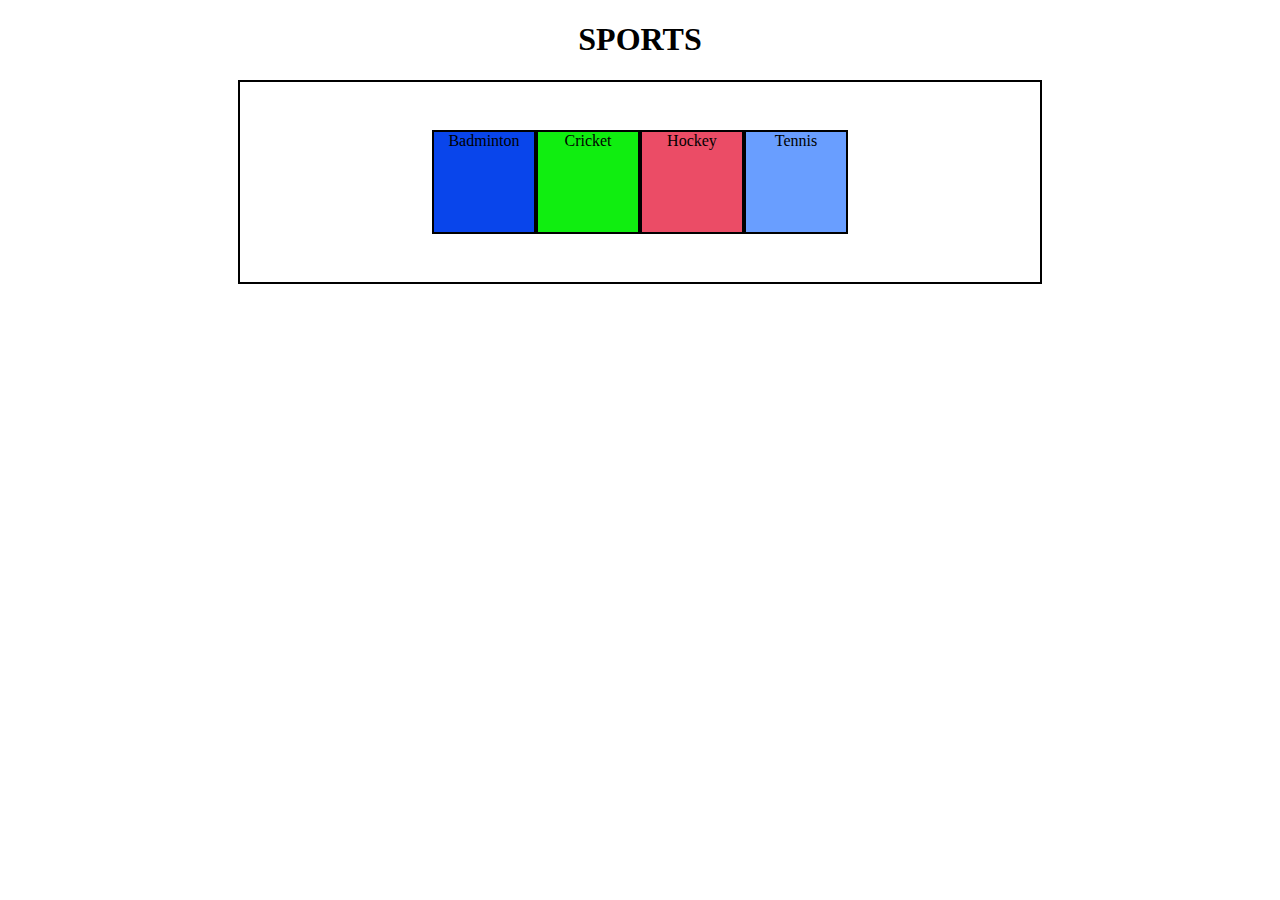
<file: index.html>
<!DOCTYPE html>
<html lang="en">
<head>
    <meta charset="UTF-8">
    <meta name="viewport" content="width=device-width, initial-scale=1.0">
    <title>Practice Set</title>
    <link rel="stylesheet" href="style.css">

</head>
<body>

    <h1>SPORTS</h1>

    <div id="container">
        <div id="box1">Badminton</div>
        <div id="box2">Cricket</div>
        <div id="box3">Hockey</div>
        <div id="box4">Tennis</div>
    </div>
    
    
</body>
</html>
</file>
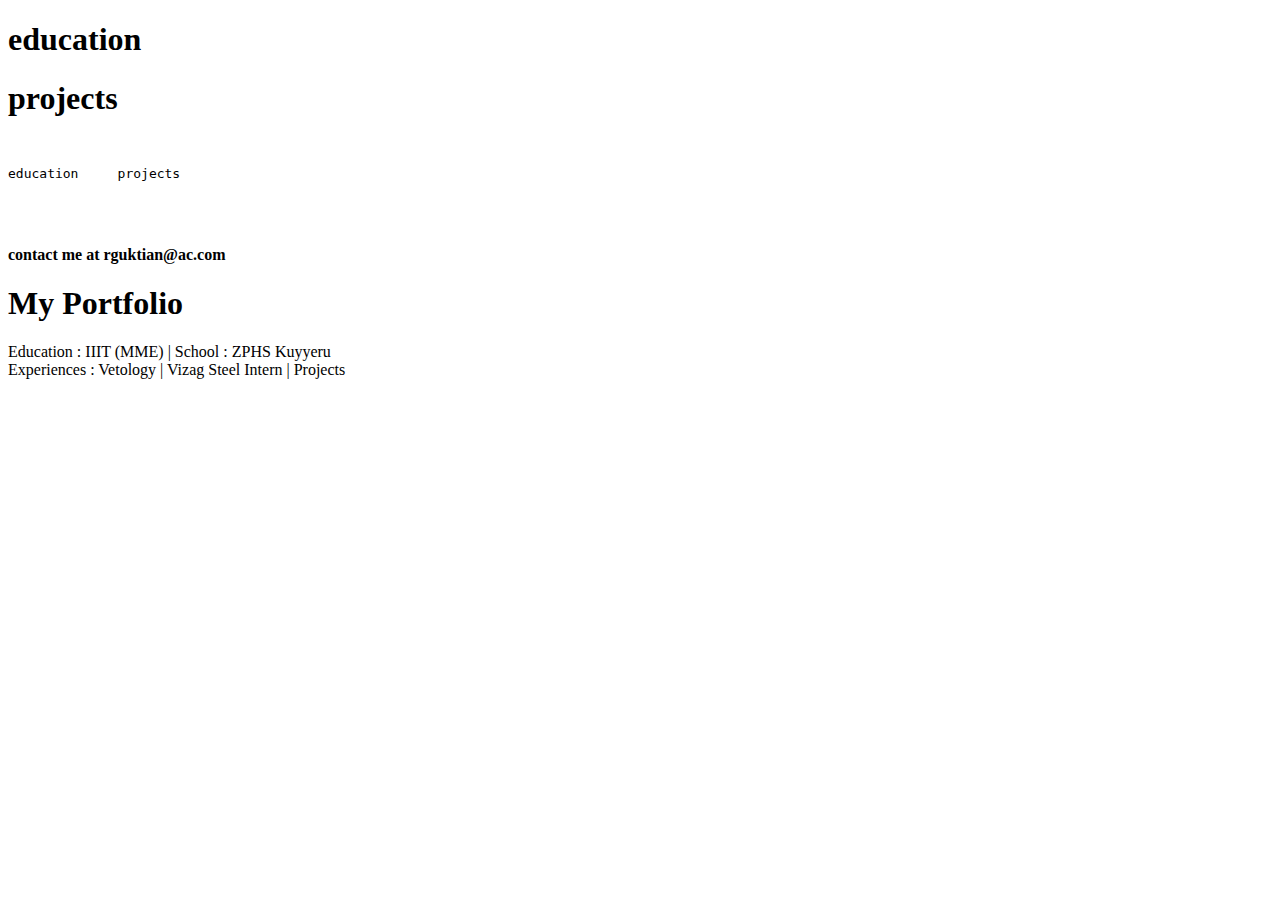
<file: page.html>
<!DOCTYPE html>
<html lang="en">
<head>
    <meta charset="UTF-8">
    <meta name="viewport" content="width=device-width, initial-scale=1.0">
    <title>My First Page</title>
</head>
<body>
    <header>
        <h1>education</h1>
        <h1>projects</h1>
        <pre>
            <p>education     projects</p>
        </pre>
    </header>
    <main></main>
    <footer>
        <h4>contact me at rguktian@ac.com</h4>
    </footer>
    <header>
        <h1>My Portfolio</h1>
    </header>
    <main>
        <section>
            Education : IIIT (MME) | School : ZPHS Kuyyeru
        </section>
        <section>
            Experiences : Vetology | Vizag Steel Intern | Projects
        </section>
    </main>
</body>
</html>
</file>
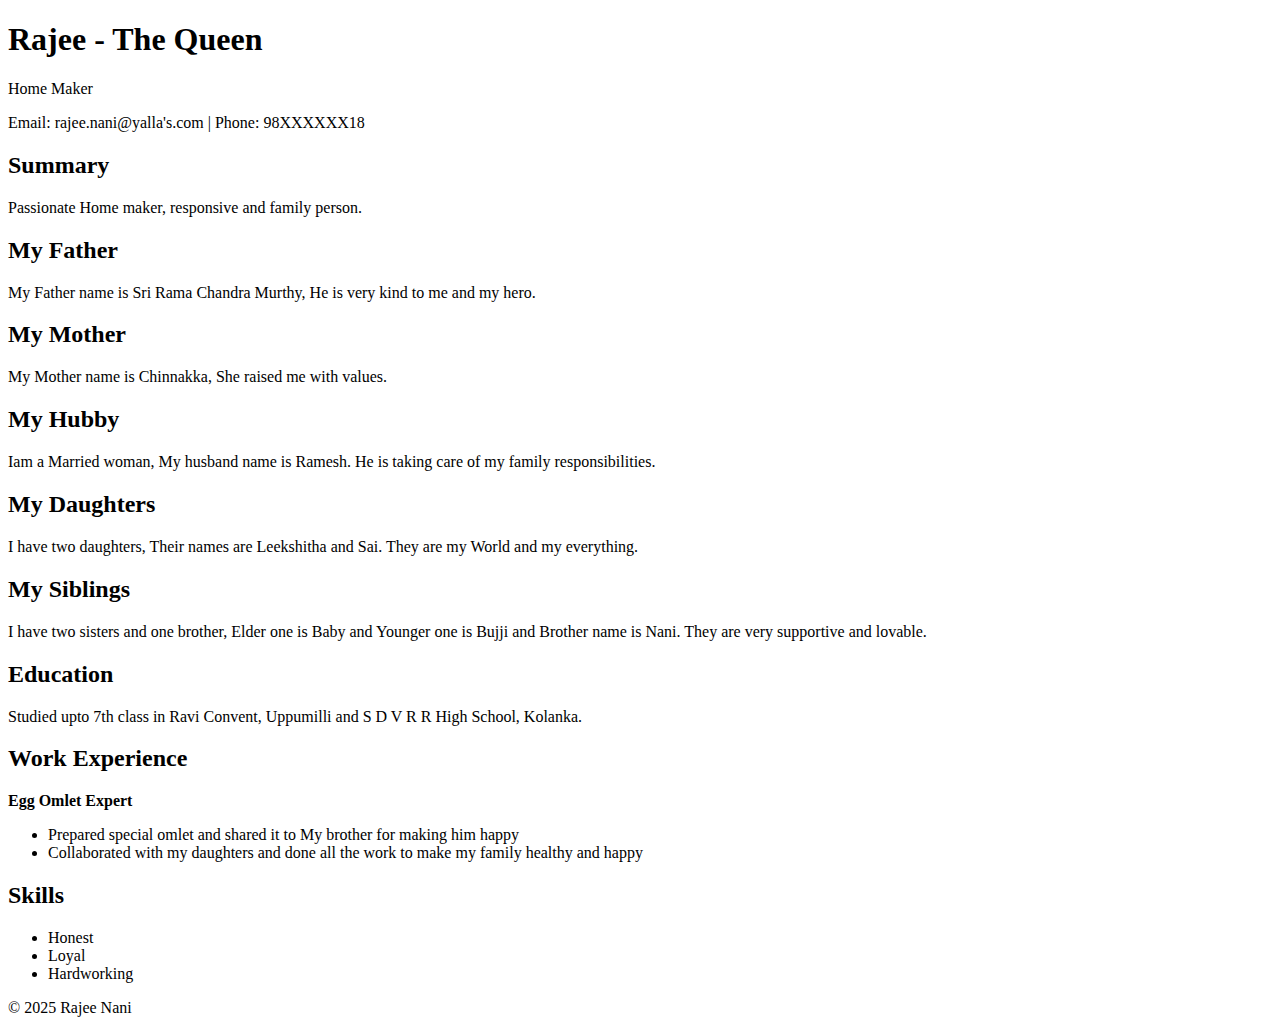
<file: project3.html>
<!DOCTYPE html>
<html lang="en">

<head>
    <meta charset="UTF-8" />
    <meta name="viewport" content="width=device-width, initial-scale=1.0" />
    <title>My Family</title>
</head>

<body>
    <header>
        <h1>Rajee - The Queen</h1>
        <p>Home Maker</p>
        <p>Email: rajee.nani@yalla's.com | Phone: 98XXXXXX18</p>
    </header>

    <section>
        <h2>Summary</h2>
        <p>Passionate Home maker, responsive and family person.</p>
    </section>

    <section>
        <h2>My Father</h2>
        <p>My Father name is Sri Rama Chandra Murthy, He is very kind to me and my hero.</p>
    </section>

    <section>
        <h2>My Mother</h2>
        <p>My Mother name is Chinnakka, She raised me with values.</p>
    </section>

    <section>
        <h2>My Hubby</h2>
        <p>Iam a Married woman, My husband name is Ramesh. He is taking care of my family responsibilities.</p>
    </section>

    <section>
        <h2>My Daughters</h2>
        <p>I have two daughters, Their names are Leekshitha and Sai. They are my World and my everything.</p>
    </section>

    <section>
        <h2>My Siblings</h2>
        <p>I have two sisters and one brother, Elder one is Baby and Younger one is Bujji and Brother name is Nani. They are very supportive and lovable.</p>
    </section>

      
    
    <section>
        <h2>Education</h2>
        <p>Studied upto 7th class in Ravi Convent, Uppumilli and S D V R R High School, Kolanka.</p>
    </section>

    <section>
        <h2>Work Experience</h2>
        <p><strong>Egg Omlet Expert</strong></p>

        <ul>
            <li>Prepared special omlet and shared it to My brother for making him happy</li>
            <li>Collaborated with my daughters and done all the work to make my family healthy and happy</li>
        </ul>
    </section>

    <section>
        <h2>Skills</h2>
        <ul>
            <li>Honest</li>
            <li>Loyal</li>
            <li>Hardworking</li>
        </ul>
    </section>

    <footer>
        <p>&copy; 2025 Rajee Nani</p>
    </footer>
</body>

</html>
</file>
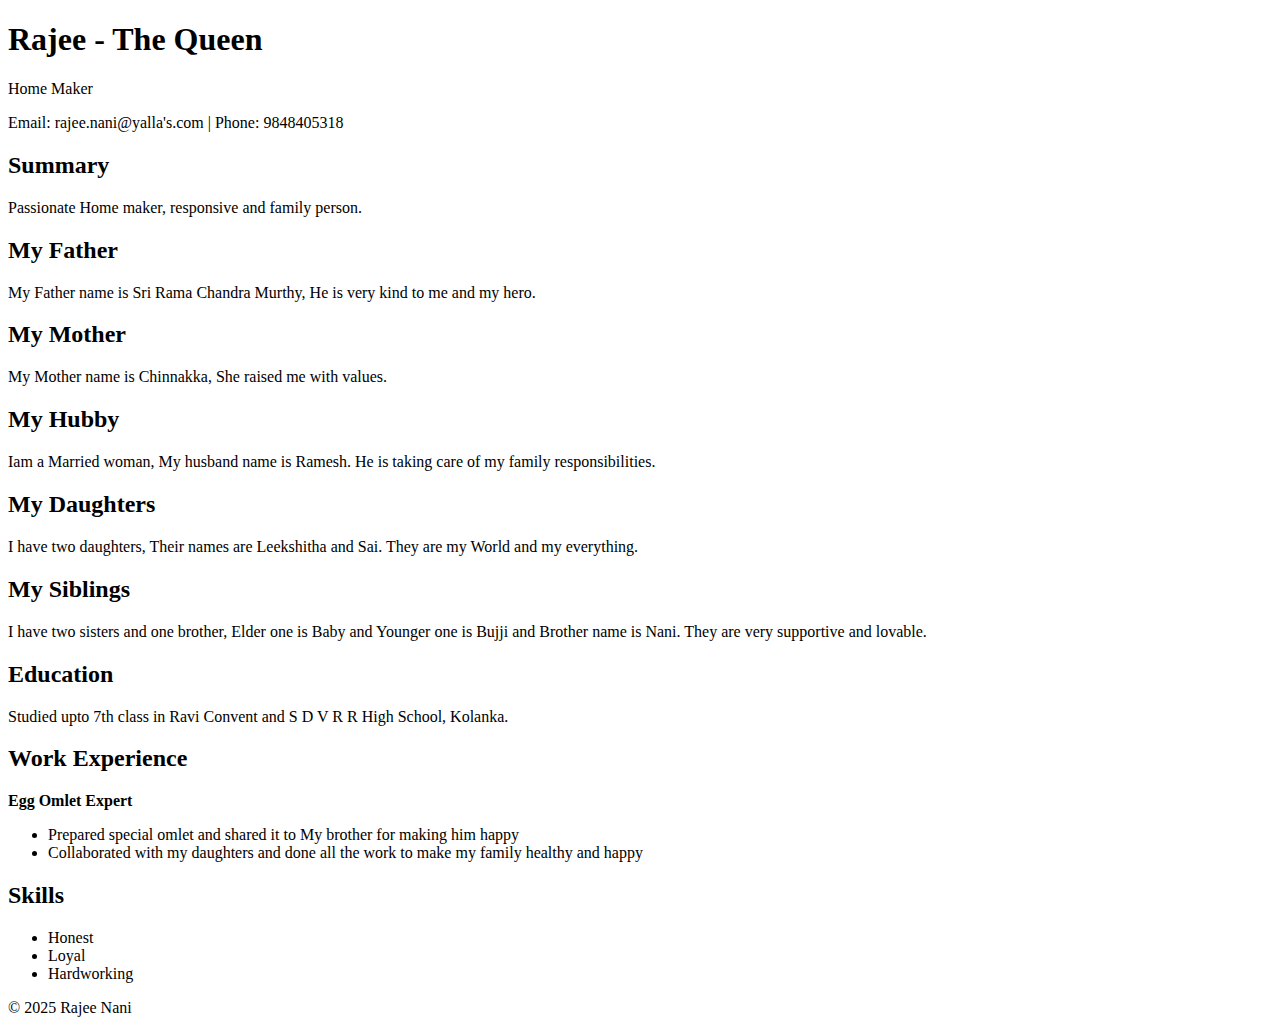
<file: projects/project3.html>
<!DOCTYPE html>
<html lang="en">

<head>
    <meta charset="UTF-8" />
    <meta name="viewport" content="width=device-width, initial-scale=1.0" />
    <title>My Family</title>
</head>

<body>
    <header>
        <h1>Rajee - The Queen</h1>
        <p>Home Maker</p>
        <p>Email: rajee.nani@yalla's.com | Phone: 9848405318</p>
    </header>

    <section>
        <h2>Summary</h2>
        <p>Passionate Home maker, responsive and family person.</p>
    </section>

    <section>
        <h2>My Father</h2>
        <p>My Father name is Sri Rama Chandra Murthy, He is very kind to me and my hero.</p>
    </section>

    <section>
        <h2>My Mother</h2>
        <p>My Mother name is Chinnakka, She raised me with values.</p>
    </section>

    <section>
        <h2>My Hubby</h2>
        <p>Iam a Married woman, My husband name is Ramesh. He is taking care of my family responsibilities.</p>
    </section>

    <section>
        <h2>My Daughters</h2>
        <p>I have two daughters, Their names are Leekshitha and Sai. They are my World and my everything.</p>
    </section>

    <section>
        <h2>My Siblings</h2>
        <p>I have two sisters and one brother, Elder one is Baby and Younger one is Bujji and Brother name is Nani. They are very supportive and lovable.</p>
    </section>

      
    
    <section>
        <h2>Education</h2>
        <p>Studied upto 7th class in Ravi Convent and S D V R R High School, Kolanka.</p>
    </section>

    <section>
        <h2>Work Experience</h2>
        <p><strong>Egg Omlet Expert</strong></p>

        <ul>
            <li>Prepared special omlet and shared it to My brother for making him happy</li>
            <li>Collaborated with my daughters and done all the work to make my family healthy and happy</li>
        </ul>
    </section>

    <section>
        <h2>Skills</h2>
        <ul>
            <li>Honest</li>
            <li>Loyal</li>
            <li>Hardworking</li>
        </ul>
    </section>

    <footer>
        <p>&copy; 2025 Rajee Nani</p>
    </footer>
</body>

</html>
</file>
<file: style.css>
body {
    text-align: center;
}

/* Boxes */
div {
    height: 100px;
    width: 100px;
    display: inline-block;
    border: 2px solid black;
}

/* Container */
#container {
    height: 200px;
    width: 800px;
    display: flex;
    flex-direction: row;
    justify-content: center;
    align-items: center;   /* vertically center boxes */
    border: 2px solid black;
    margin: 0 auto;        /* CENTER THE CONTAINER */
}

/* Box colors */
#box1 {
    background-color: rgb(9, 69, 235);
}

#box2 {
    background-color: rgb(16, 238, 16);
}

#box3 {
    background-color: rgb(235, 76, 102);
}

#box4 {
    background-color: rgb(105, 158, 255);
}
</file>
